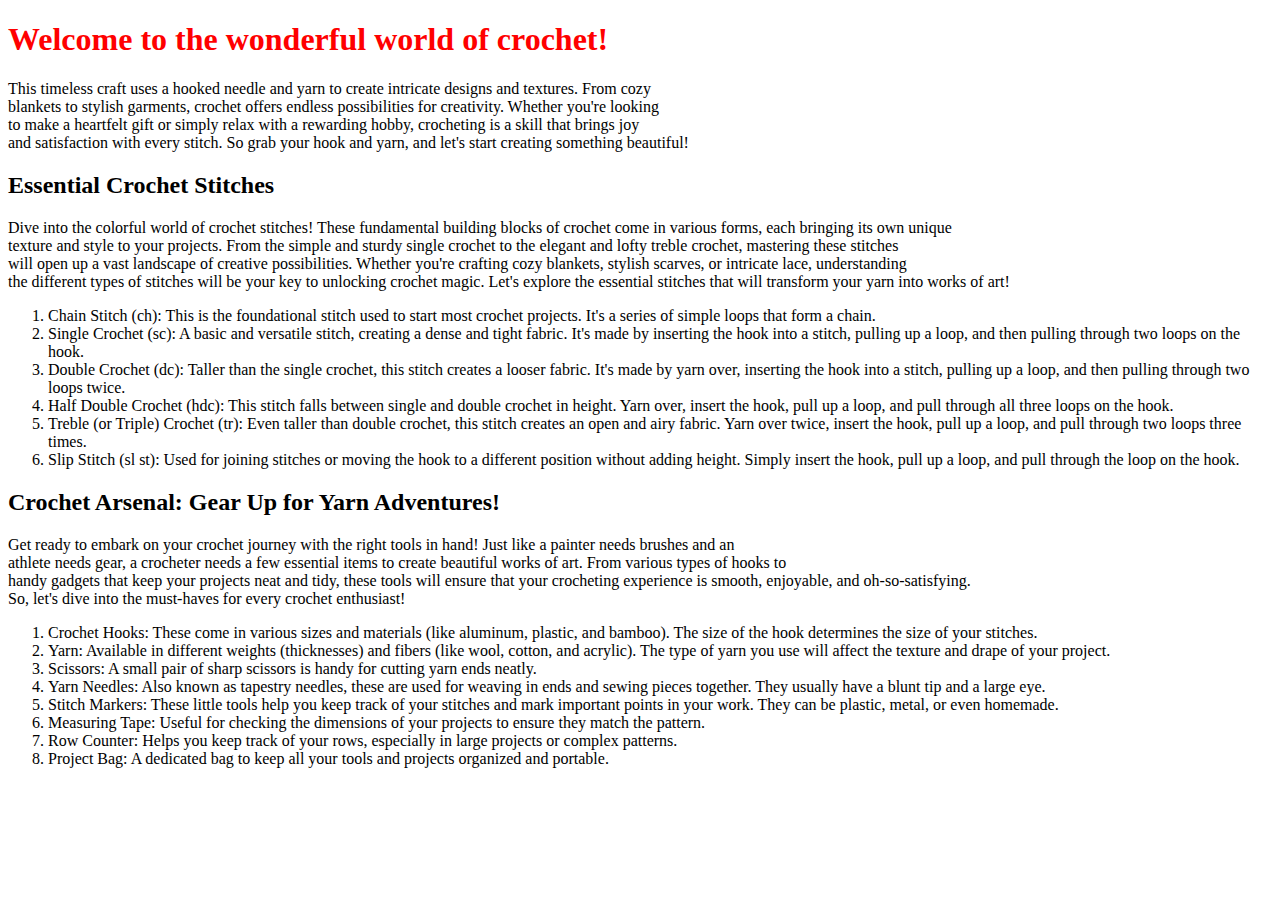
<file: index.html>
<!DOCTYPE html>
<html>
<head>
	<title>The Art of Crochet: From Yarn to Masterpiece</title>
<head/>
<body>
	<h1 style="color:red">Welcome to the wonderful world of crochet!</h1>
<p>
	This timeless craft uses a hooked needle and yarn to create intricate designs and textures. From cozy<br>
	blankets to stylish garments, crochet offers endless possibilities for creativity. Whether you're looking<br>
	to make a heartfelt gift or simply relax with a rewarding hobby, crocheting is a skill that brings joy<br>
	and satisfaction with every stitch. So grab your hook and yarn, and let's start creating something beautiful!<br>

</p>
	
	<h2>Essential Crochet Stitches</h2>
<p>
	Dive into the colorful world of crochet stitches! These fundamental building blocks of crochet come in various forms, each bringing its own unique<br>
	texture and style to your projects. From the simple and sturdy single crochet to the elegant and lofty treble crochet, mastering these stitches<br>
	will open up a vast landscape of creative possibilities. Whether you're crafting cozy blankets, stylish scarves, or intricate lace, understanding<br>
	the different types of stitches will be your key to unlocking crochet magic. Let's explore the essential stitches that will transform your yarn into works of art!<br>
	<ol>
	<li>Chain Stitch (ch): This is the foundational stitch used to start most crochet projects. It's a series of simple loops that form a chain.</li>

	<li>Single Crochet (sc): A basic and versatile stitch, creating a dense and tight fabric. It's made by inserting the hook into a stitch, pulling
	up a loop, and then pulling through two loops on the hook.</li>

	<li>Double Crochet (dc): Taller than the single crochet, this stitch creates a looser fabric. It's made by yarn over, inserting the hook
	into a stitch, pulling up a loop, and then pulling through two loops twice.</li>

	<li>Half Double Crochet (hdc): This stitch falls between single and double crochet in height. Yarn over, insert the hook, pull up a loop, and pull
	through all three loops on the hook.</li>

	<li>Treble (or Triple) Crochet (tr): Even taller than double crochet, this stitch creates an open and airy fabric.
	Yarn over twice, insert the hook, pull up a loop, and pull through two loops three times.</li>

	<li>Slip Stitch (sl st): Used for joining stitches or moving the hook to a different position without adding height.
	Simply insert the hook, pull up a loop, and pull through the loop on the hook.</li>
	</ol>
</p>

	
	<h2>Crochet Arsenal: Gear Up for Yarn Adventures!</h2>
<p>
	Get ready to embark on your crochet journey with the right tools in hand! Just like a painter needs brushes and an<br>
	athlete needs gear, a crocheter needs a few essential items to create beautiful works of art. From various types of hooks to<br>
	handy gadgets that keep your projects neat and tidy, these tools will ensure that your crocheting experience is smooth, enjoyable, and oh-so-satisfying.<br>
	So, let's dive into the must-haves for every crochet enthusiast!<br>
	<ol>
	<li>Crochet Hooks: These come in various sizes and materials (like aluminum, plastic, and bamboo). The size of the hook determines the size of your stitches.</li>

	<li>Yarn: Available in different weights (thicknesses) and fibers (like wool, cotton, and acrylic). The type of yarn you use will affect the texture and drape of your project.</li>

	<li>Scissors: A small pair of sharp scissors is handy for cutting yarn ends neatly.</li>

	<li>Yarn Needles: Also known as tapestry needles, these are used for weaving in ends and sewing pieces together. They usually have a blunt tip and a large eye.</li>

	<li>Stitch Markers: These little tools help you keep track of your stitches and mark important points in your work. They can be plastic, metal, or even homemade.</li>

	<li>Measuring Tape: Useful for checking the dimensions of your projects to ensure they match the pattern.</li>

	<li>Row Counter: Helps you keep track of your rows, especially in large projects or complex patterns.</li>

	<li>Project Bag: A dedicated bag to keep all your tools and projects organized and portable.</li>
	</ol>
</p>
</body>
</html>
</file>
